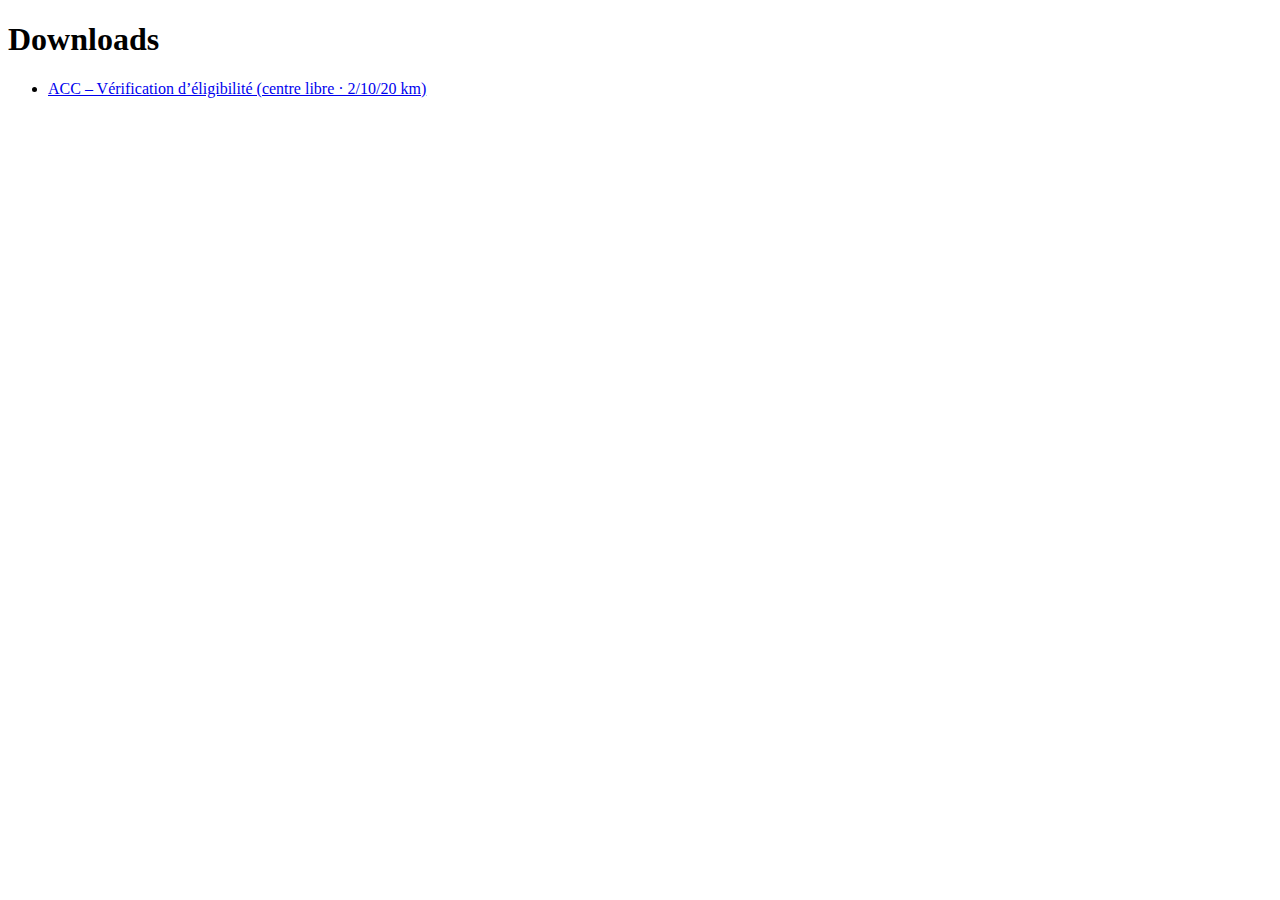
<file: _downloads.html>
<!DOCTYPE html>
<html>
	<head>
		<meta charset="UTF-8">
        <title> Downloads </title>
    </head>
    <body>
        <h1> Downloads </h1>
        <ul>
            <li><a id="https://jomaia7338.github.io/echome-energies.fr-ACC_PMO/" href="echome-energies.fr-ACC_PMO/index.html"> ACC – Vérification d’éligibilité (centre libre · 2/10/20 km) </a></li>
        </ul>
    </body>
</html>
</file>
